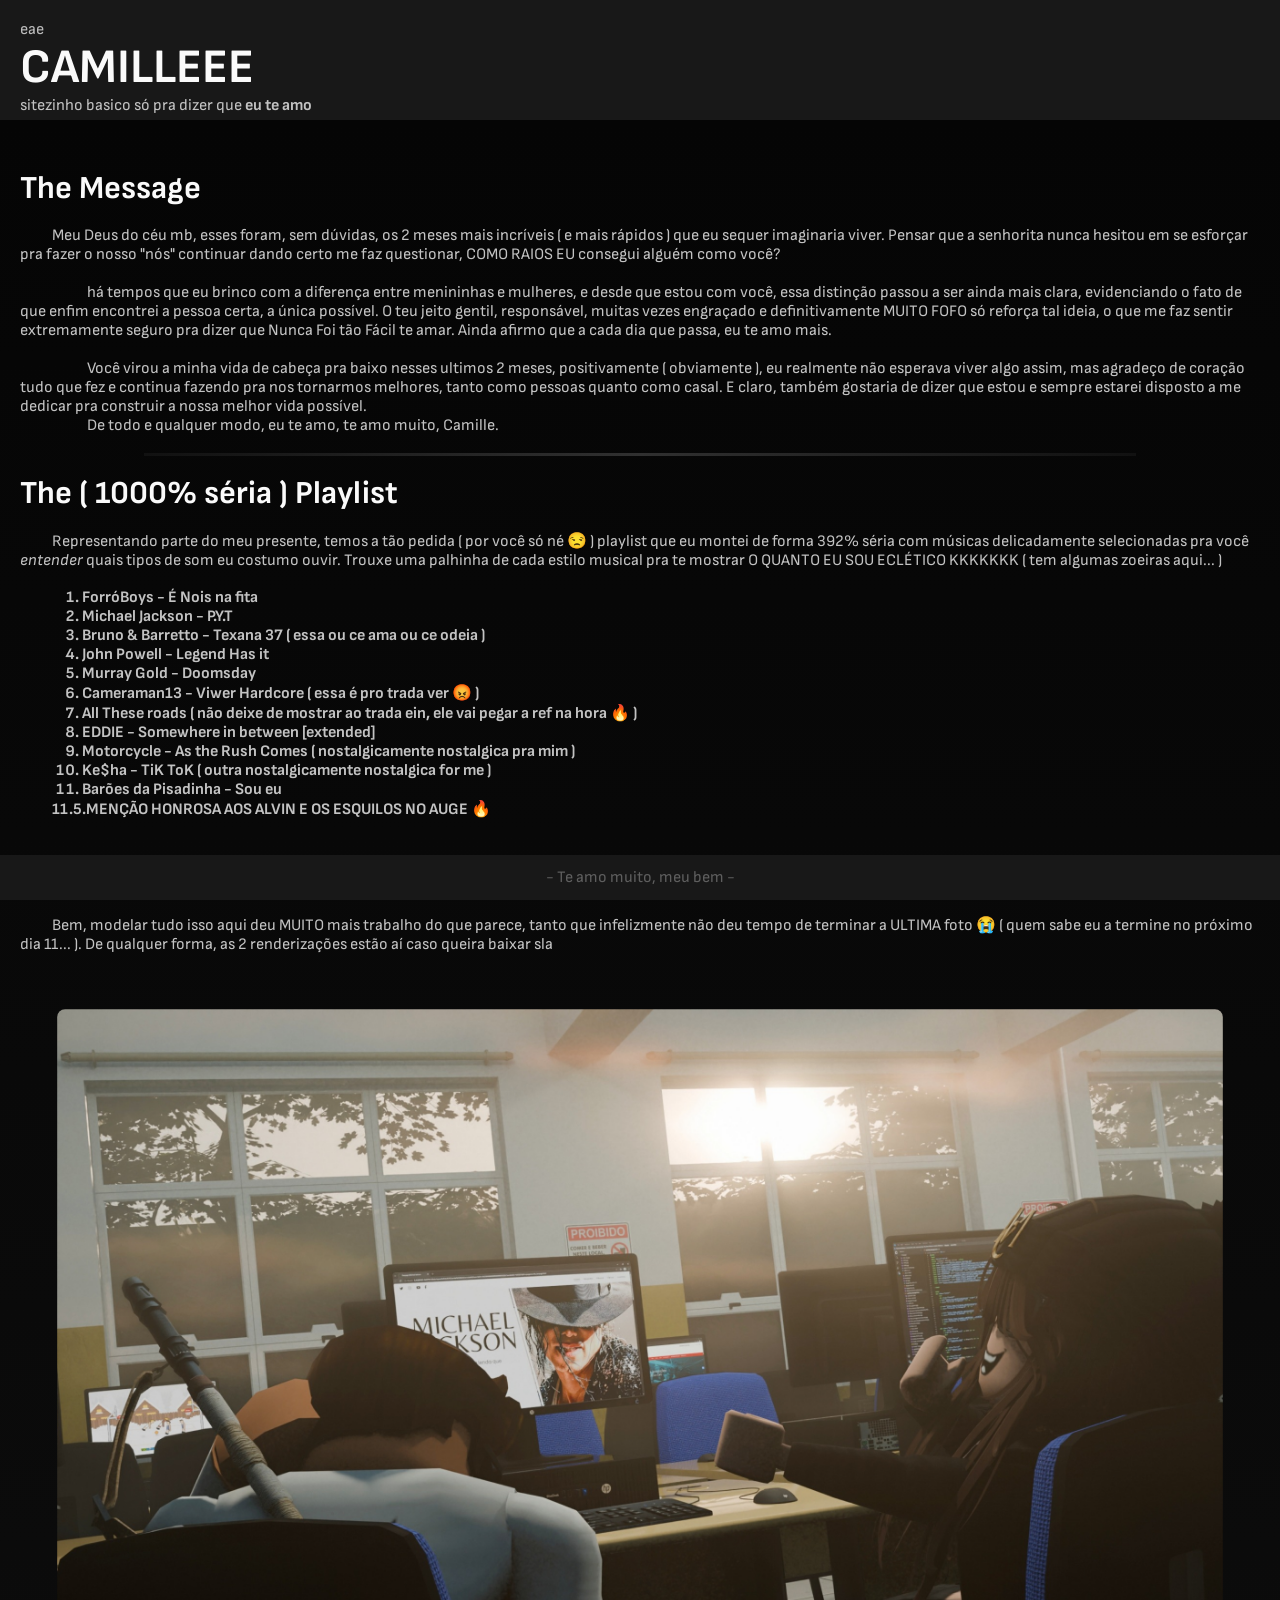
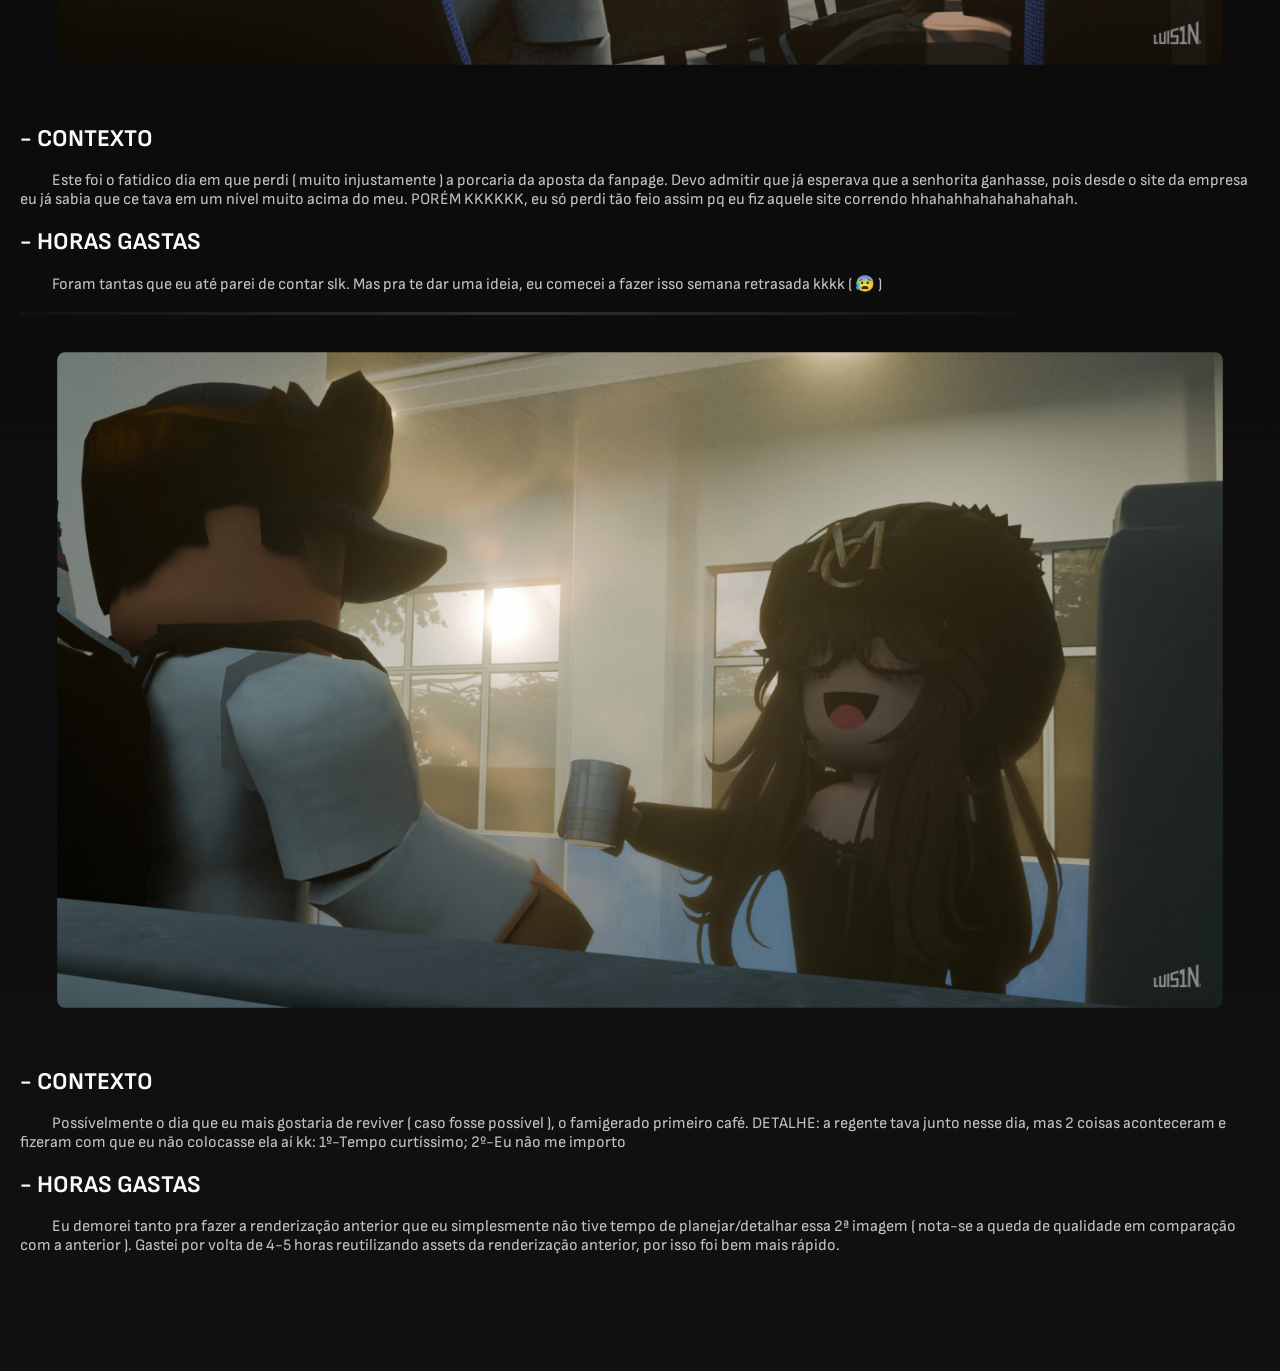
<file: index.html>
<!DOCTYPE html>
<html lang="pt-br">
<head>
    <meta charset="UTF-8">
    <meta name="viewport" content="width=device-width, initial-scale=1.0">
    <title>2 months</title>
    <link rel="preconnect" href="https://fonts.googleapis.com">
	<link rel="preconnect" href="https://fonts.gstatic.com" crossorigin>
	<link href="https://fonts.googleapis.com/css2?family=Sofia+Sans:ital,wght@0,1..1000;1,1..1000&display=swap" rel="stylesheet">
    <link rel="stylesheet" href="style.css">
    <style>
        
/*lançei logo os 3 tipos de css pra tirar MB*/

.realhr {
    background-image: linear-gradient( 90deg, #111111, #303030, #111111);
    width: 80%;
    height: 3px;
}

.li {
    font-family: sofia sans;
    font-weight: bold;
    margin-left: 5%;
    margin-right: 10%;
    color: #c2c2c2;
    
}

    </style>
</head>
<body>
    <div style="background-color: #181818; width: 100%; height: 120px"></div>
    <div style="width: 100%; height: 100%; background-image: linear-gradient( 180deg, #050505, #111111); padding: 20px;">
        <p style="color: #BBBBBB;  margin-top: -120px;">
            eae
        </p>
        <h1 style="font-size: xxx-large">
            CAMILLEEE
        </h1>
        <p>
            sitezinho basico só pra dizer que <b>eu te amo</b>
        </p>
        <br>
        <div style="width: 100%; display: flex; justify-content: center;">
        </div>
        <br>
        <br>

<!-- ta lendo o código pq meu bem? -->

        <h1>
           The Message
        </h1>
        <br>
        <p>
            &emsp;&emsp;Meu Deus do céu mb, esses foram, sem dúvidas, os 2 meses mais incríveis ( e mais rápidos ) que eu sequer imaginaria viver. Pensar que a senhorita nunca hesitou em se esforçar pra fazer o nosso "nós" continuar dando certo me faz questionar, COMO RAIOS EU consegui alguém como você?<br><br>
            &emsp;&emsp;há tempos que eu brinco com a diferença entre menininhas e mulheres, e desde que estou com você, essa distinção passou a ser ainda mais clara, evidenciando o fato de que enfim encontrei a pessoa certa, a única possível. O teu jeito gentil, responsável, muitas vezes engraçado e definitivamente MUITO FOFO só reforça tal ideia, o que me faz sentir extremamente seguro pra dizer que Nunca Foi tão Fácil te amar. Ainda afirmo que a cada dia que passa, eu te amo mais.<br><br>
            &emsp;&emsp;Você virou a minha vida de cabeça pra baixo nesses ultimos 2 meses, positivamente ( obviamente ), eu realmente não esperava viver algo assim, mas agradeço de coração tudo que fez e continua fazendo pra nos tornarmos melhores, tanto como pessoas quanto como casal. E claro, também gostaria de dizer que estou e sempre estarei disposto a me dedicar pra construir a nossa melhor vida possível.<br>
            &emsp;&emsp;De todo e qualquer modo, eu te amo, te amo muito, Camille.
        </p>
        <br>
        <div style="width: 100%; display: flex; justify-content: center;">
        <div class="realhr"></div>
        </div>
        <br>

<!-- The ( 1000% séria )... ah cara para de ler isso -->

        <h1>
           The ( 1000% séria ) Playlist
        </h1>
        <br>
        <p>
            &emsp;&emsp;Representando parte do meu presente, temos a tão pedida ( por você só né 😒 ) playlist que eu montei de forma 392% séria com músicas delicadamente selecionadas pra você <i>entender</i> quais tipos de som eu costumo ouvir. Trouxe uma palhinha de cada estilo musical pra te mostrar O QUANTO EU SOU ECLÉTICO KKKKKKK ( tem algumas zoeiras aqui... )
        </p><br>
        <ol type="">  
                            <li class="li"> <a href="https://youtu.be/QmPDBlJGoVQ?si=WTdJ0xS3OCiaNmP8">ForróBoys - É Nois na fita</a>
                            <li class="li"> <a href="https://youtu.be/1ZZQuj6htF4?si=rME1e9Ne9yHUmTQb">Michael Jackson - P.Y.T</a>
                            <li class="li"> <a href="https://youtu.be/CLyw77p8Xn4?si=RxIPaGfbBifmRXF2">Bruno & Barretto - Texana 37 ( essa ou ce ama ou ce odeia )</a>
                            <li class="li"> <a href="https://youtu.be/SNR95fZ2ZIg?si=hYO19OnxuejZMVkW">John Powell - Legend Has it</a>
                            <li class="li"> <a href="https://youtu.be/qhjhKXK2LVE?si=T1R71WlVDpgr3nup">Murray Gold - Doomsday</a>
                            <li class="li"> <a href="https://youtu.be/gYNcf44ZDRk?si=NtmRqyFAM7-us7kk">Cameraman13 - Viwer Hardcore ( essa é pro trada ver 😡 ) </a>
                            <li class="li"> <a href="https://youtu.be/gg192Qe0_b8?si=PKHjzEEa-SFb1_YZ">All These roads ( não deixe de mostrar ao trada ein, ele vai pegar a ref na hora 🔥 )</a>
                            <li class="li"> <a href="https://youtu.be/LWvT8076IbI?si=7s8YyRhy4d778UjT">EDDIE - Somewhere in between [extended]</a>
                            <li class="li"> <a href="https://youtu.be/RqMSLxFH8Wo?si=Qrx93dtIOB1CJS4A">Motorcycle - As the Rush Comes ( nostalgicamente nostalgica pra mim )</a>
                            <li class="li"> <a href="https://youtu.be/iP6XpLQM2Cs?si=1UrCMa8Fp8QkOXTl">Ke$ha - TiK ToK ( outra nostalgicamente nostalgica for me )</a>
                            <li class="li"> <a href="https://youtu.be/MGjJX7Bc8Gs?si=t9lRjeRhD8YyzcjP">Barões da Pisadinha - Sou eu</a>
                            <br>
                            <a href="https://youtu.be/_eNyg6LcxIs?si=Hy9FsuBnjHNZ97BR" style="margin-top: 10px; margin-left: -30px;"> 11.5.MENÇÃO HONROSA AOS <b>ALVIN E OS ESQUILOS</b> NO AUGE 🔥 </a>
                            <br>
                            </ol>
                            <br>
        <div style="width: 100%; display: flex; justify-content: center;">
			<center>
        <div class="realhr"></div>
			</center>
        </div>
        <br>

<!-- a parte q eu mais gostei de fazer kkkkkk ( trabalho do cão mdssss )-->

        <h1>
           Reimagined Pictures
        </h1>
        <br>
        <p>
            &emsp;&emsp;Bem, modelar tudo isso aqui deu MUITO mais trabalho do que parece, tanto que infelizmente não deu tempo de terminar a ULTIMA foto 😭 ( quem sabe eu a termine no próximo dia 11... ). De qualquer forma, as 2 renderizações estão aí caso queira baixar sla
        </p><br>
        <div style="width: 100%; display: flex; justify-content: center;">
        </div>
        <center>
        <img src="22.06.png" width="100%"; height="auto" style=" padding: 3%; border-radius: 5vh;">
        </center>
        <br>
        <h2>
            - CONTEXTO
        </h2>
        <br>
        <p>
            &emsp;&emsp;Este foi o fatídico dia em que perdi ( muito injustamente ) a porcaria da aposta da fanpage. Devo admitir que já esperava que a senhorita ganhasse, pois desde o site da empresa eu já sabia que ce tava em um nível muito acima do meu. PORÉM KKKKKK, eu só perdi tão feio assim pq eu fiz aquele site correndo hhahahhahahahahahah.
        </p>
        <br>
        <h2>
            - HORAS GASTAS
        </h2>
        <br>
        <p>
            &emsp;&emsp;Foram tantas que eu até parei de contar slk. Mas pra te dar uma ideia, eu comecei a fazer isso semana retrasada kkkk ( 😰 )</p>
        <br>
        <div class="realhr"></div>
                <center>
        <img src="27.04.png" width="100%"; height="auto" style=" padding: 3%; border-radius: 5vh;">
        </center>
        <br>
        <h2>
            - CONTEXTO
        </h2>
        <br>
        <p>
            &emsp;&emsp;Possívelmente o dia que eu mais gostaria de reviver ( caso fosse possível ), o famigerado primeiro café. DETALHE: a regente tava junto nesse dia, mas 2 coisas aconteceram e fizeram com que eu não colocasse ela aí kk: 1º-Tempo curtíssimo; 2º-Eu não me importo
        </p>
        <br>
        <h2>
            - HORAS GASTAS
        </h2>
        <br>
        <p>
            &emsp;&emsp;Eu demorei tanto pra fazer a renderização anterior que eu simplesmente não tive tempo de planejar/detalhar essa 2ª imagem ( nota-se a queda de qualidade em comparação com a anterior ). Gastei por volta de 4-5 horas reutilizando assets da renderização anterior, por isso foi bem mais rápido.</p>
        <br>
        <a href="https://wxluis1n.github.io/11-10s/"><img src="qrcode2.PNG" width="40px" height="auto" style="padding: 3%; border-radius: 5vh;  filter: opacity(5%)"></a>

<!-- rodape -->
    <div style="position: fixed; background-color: #181818; width: 100%; height: 5vh; bottom: 0; left: 0; display: flex; flex-direction: column; justify-content: center;">
        <p style="color: #5e5e5e; text-align: center;">
            - Te amo muito, meu bem - 
        </p>
    </div>

    </div>

</body>
</html>
</file>
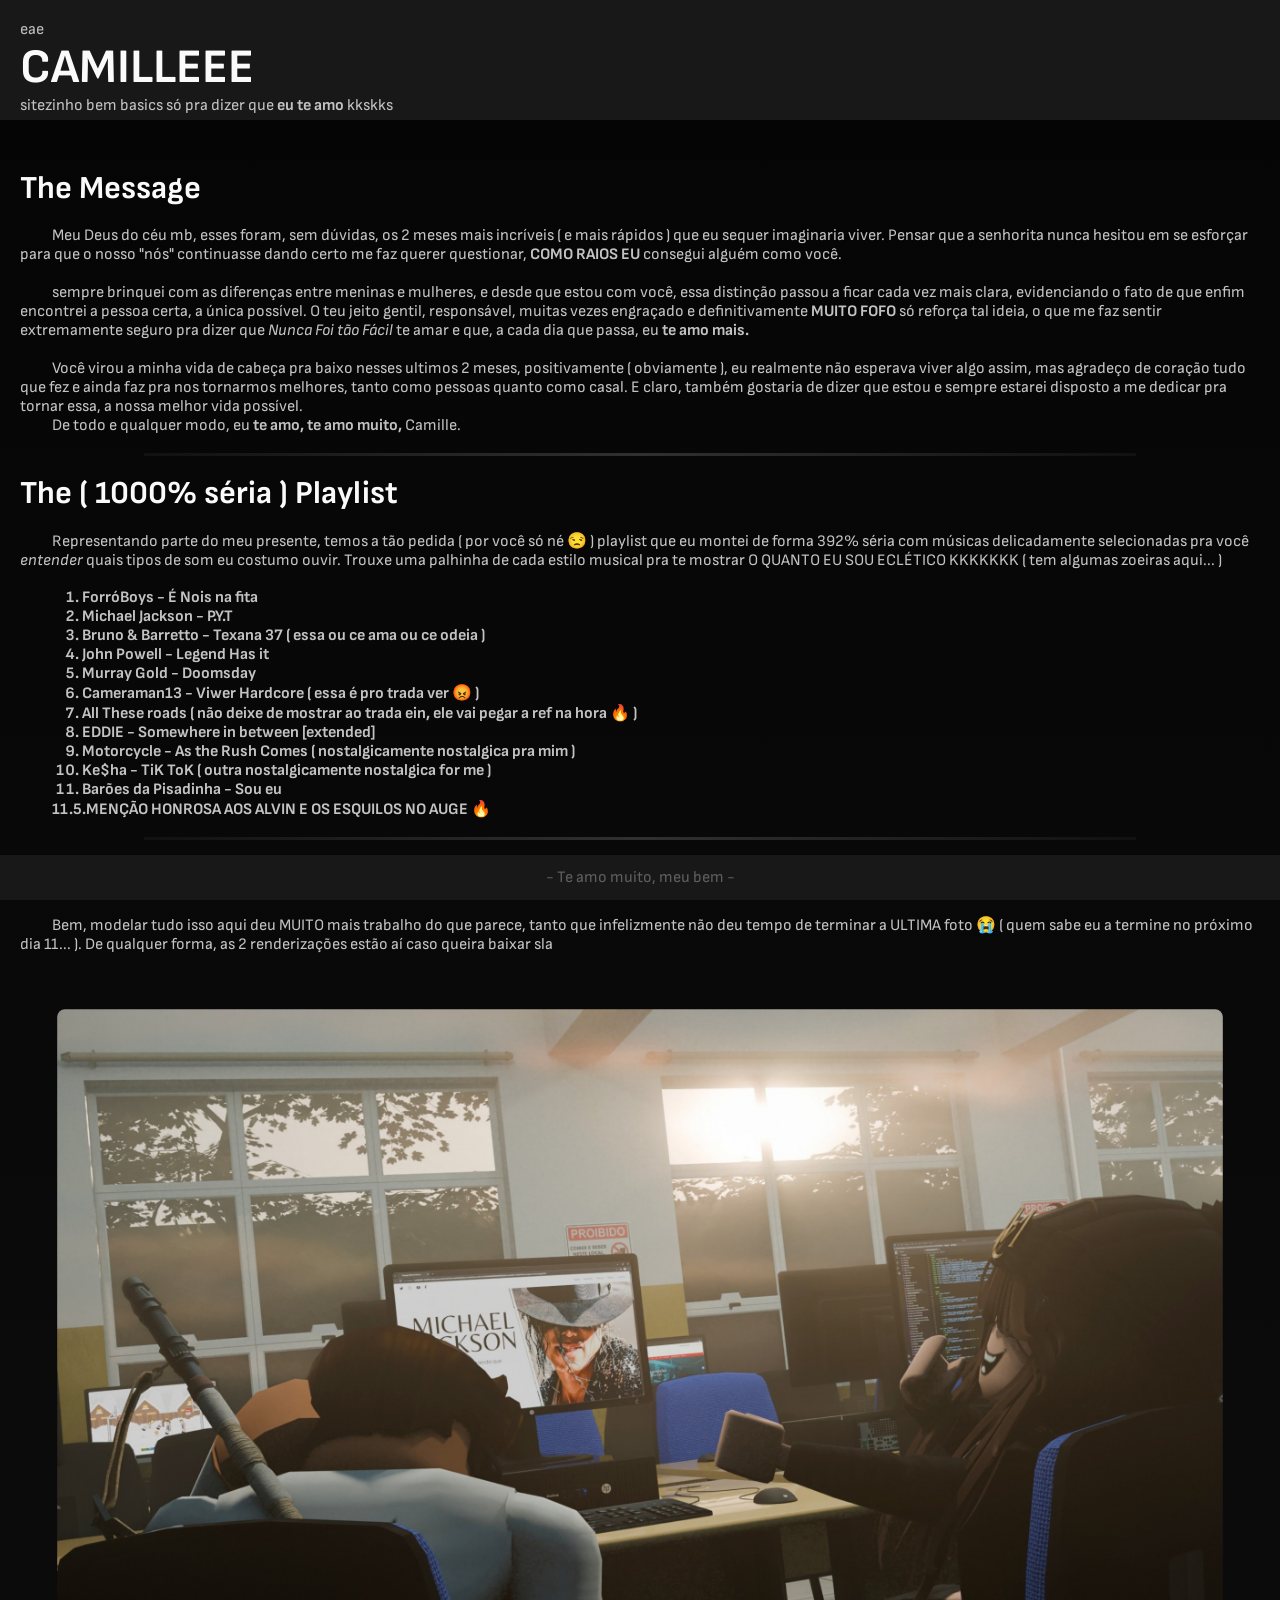
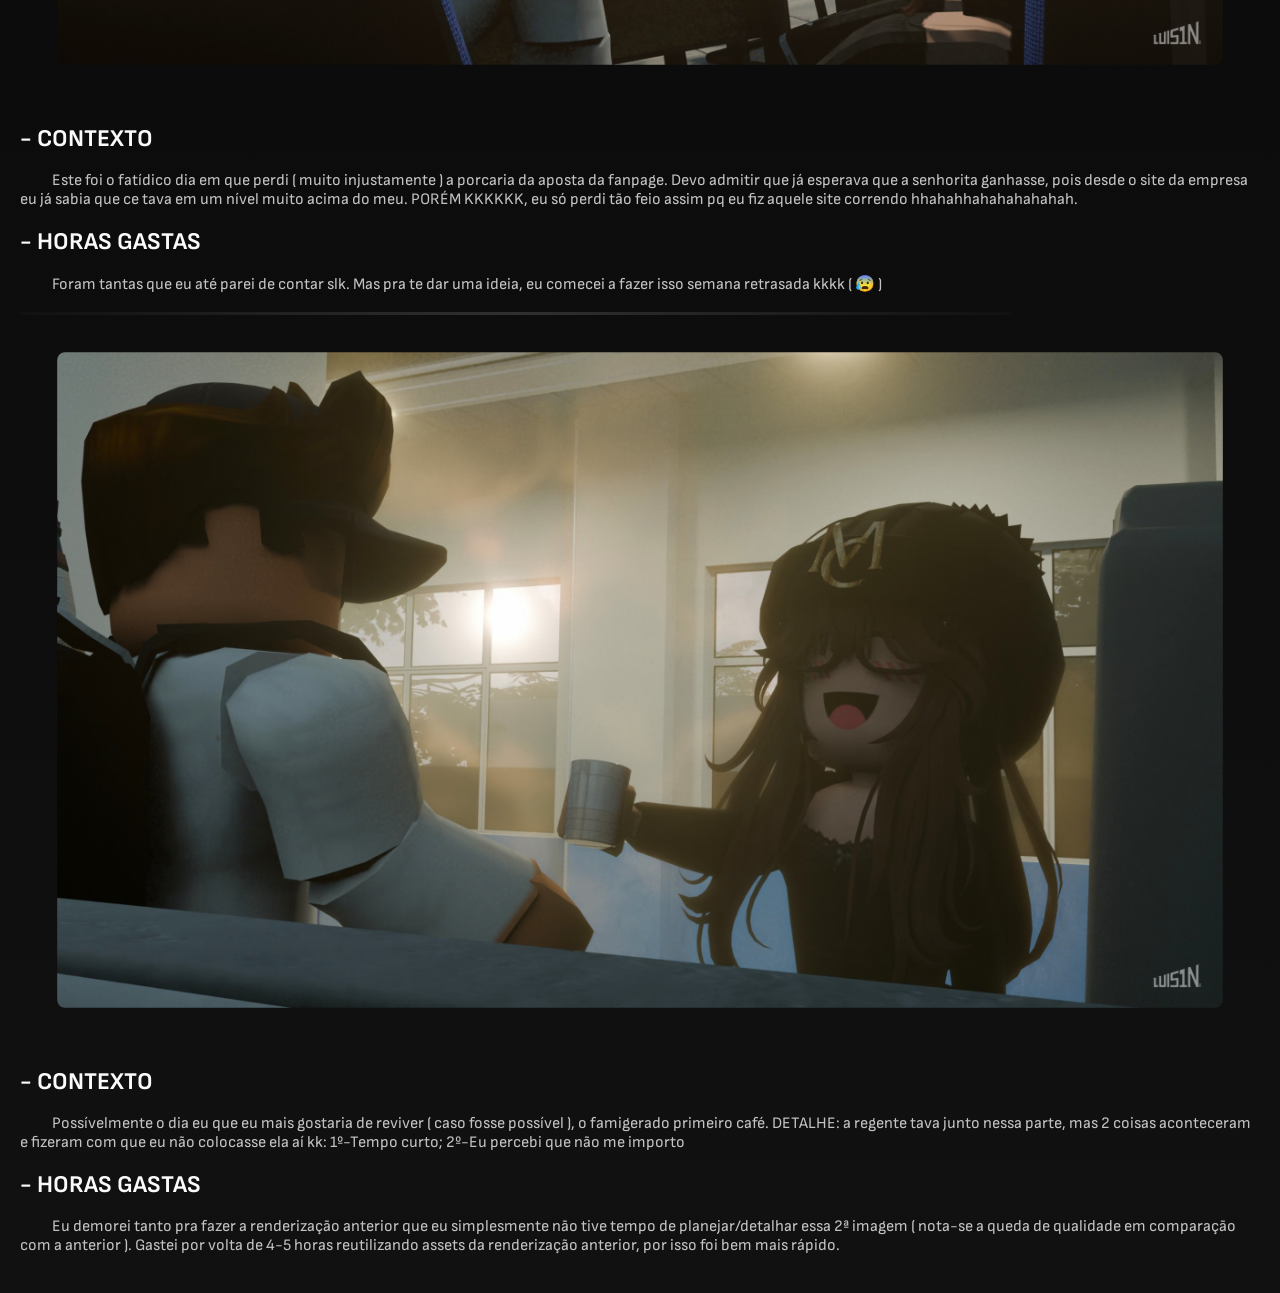
<file: a lâh yu.html>
<!DOCTYPE html>
<html lang="pt-br">
<head>
    <meta charset="UTF-8">
    <meta name="viewport" content="width=device-width, initial-scale=1.0">
    <title>2 months</title>
    <link rel="preconnect" href="https://fonts.googleapis.com">
	<link rel="preconnect" href="https://fonts.gstatic.com" crossorigin>
	<link href="https://fonts.googleapis.com/css2?family=Sofia+Sans:ital,wght@0,1..1000;1,1..1000&display=swap" rel="stylesheet">
    <link rel="icon" href="Forge.png">
    <link rel="stylesheet" href="style.css">
    <style>
        
/*lançei logo os 3 tipos de css pra tirar MB*/

.realhr {
    background-image: linear-gradient( 90deg, #111111, #303030, #111111);
    width: 80%;
    height: 3px;
}

.li {
    font-family: sofia sans;
    font-weight: bold;
    margin-left: 5%;
    margin-right: 10%;
    color: #c2c2c2;
    
}

    </style>
</head>
<body>
    <div style="background-color: #181818; width: 100%; height: 120px"></div>
    <div style="width: 100%; height: 100%; background-image: linear-gradient( 180deg, #050505, #111111); padding: 20px;">
        <p style="color: #BBBBBB;  margin-top: -120px;">
            eae
        </p>
        <h1 style="font-size: xxx-large">
            CAMILLEEE
        </h1>
        <p>
            sitezinho bem basics só pra dizer que <b>eu te amo</b> kkskks
        </p>
        <br>
        <div style="width: 100%; display: flex; justify-content: center;">
        </div>
        <br>
        <br>

<!-- ta lendo o código pq meu bem? -->

        <h1>
           The Message
        </h1>
        <br>
        <p>
            &emsp;&emsp;Meu Deus do céu mb, esses foram, sem dúvidas, os 2 meses mais incríveis ( e mais rápidos ) que eu sequer imaginaria viver. Pensar que a senhorita nunca hesitou em se esforçar para que o nosso "nós" continuasse dando certo me faz querer questionar, <b>COMO RAIOS EU</b> consegui alguém como você.<br><br>
            &emsp;&emsp;sempre brinquei com as diferenças entre meninas e mulheres, e desde que estou com você, essa distinção passou a ficar cada vez mais clara, evidenciando o fato de que enfim encontrei a pessoa certa, a única possível. O teu jeito gentil, responsável, muitas vezes engraçado e definitivamente <b>MUITO FOFO</b> só reforça tal ideia, o que me faz sentir extremamente seguro pra dizer que <i>Nunca Foi tão Fácil</i> te amar e que, a cada dia que passa, eu <b>te amo mais.</b><br><br>
            &emsp;&emsp;Você virou a minha vida de cabeça pra baixo nesses ultimos 2 meses, positivamente ( obviamente ), eu realmente não esperava viver algo assim, mas agradeço de coração tudo que fez e ainda faz pra nos tornarmos melhores, tanto como pessoas quanto como casal. E claro, também gostaria de dizer que estou e sempre estarei disposto a me dedicar pra tornar essa, a nossa melhor vida possível.<br>
            &emsp;&emsp;De todo e qualquer modo, eu <b>te amo, te amo muito,</b> Camille.
        </p>
        <br>
        <div style="width: 100%; display: flex; justify-content: center;">
        <div class="realhr"></div>
        </div>
        <br>

<!-- The ( 1000% séria )... ah cara para de ler isso -->

        <h1>
           The ( 1000% séria ) Playlist
        </h1>
        <br>
        <p>
            &emsp;&emsp;Representando parte do meu presente, temos a tão pedida ( por você só né 😒 ) playlist que eu montei de forma 392% séria com músicas delicadamente selecionadas pra você <i>entender</i> quais tipos de som eu costumo ouvir. Trouxe uma palhinha de cada estilo musical pra te mostrar O QUANTO EU SOU ECLÉTICO KKKKKKK ( tem algumas zoeiras aqui... )
        </p><br>
        <ol type="">  
                            <li class="li"> <a href="https://youtu.be/QmPDBlJGoVQ?si=WTdJ0xS3OCiaNmP8">ForróBoys - É Nois na fita</a>
                            <li class="li"> <a href="https://youtu.be/1ZZQuj6htF4?si=rME1e9Ne9yHUmTQb">Michael Jackson - P.Y.T</a>
                            <li class="li"> <a href="https://youtu.be/CLyw77p8Xn4?si=RxIPaGfbBifmRXF2">Bruno & Barretto - Texana 37 ( essa ou ce ama ou ce odeia )</a>
                            <li class="li"> <a href="https://youtu.be/SNR95fZ2ZIg?si=hYO19OnxuejZMVkW">John Powell - Legend Has it</a>
                            <li class="li"> <a href="https://youtu.be/qhjhKXK2LVE?si=T1R71WlVDpgr3nup">Murray Gold - Doomsday</a>
                            <li class="li"> <a href="https://youtu.be/gYNcf44ZDRk?si=NtmRqyFAM7-us7kk">Cameraman13 - Viwer Hardcore ( essa é pro trada ver 😡 ) </a>
                            <li class="li"> <a href="https://youtu.be/gg192Qe0_b8?si=PKHjzEEa-SFb1_YZ">All These roads ( não deixe de mostrar ao trada ein, ele vai pegar a ref na hora 🔥 )</a>
                            <li class="li"> <a href="https://youtu.be/LWvT8076IbI?si=7s8YyRhy4d778UjT">EDDIE - Somewhere in between [extended]</a>
                            <li class="li"> <a href="https://youtu.be/RqMSLxFH8Wo?si=Qrx93dtIOB1CJS4A">Motorcycle - As the Rush Comes ( nostalgicamente nostalgica pra mim )</a>
                            <li class="li"> <a href="https://youtu.be/iP6XpLQM2Cs?si=1UrCMa8Fp8QkOXTl">Ke$ha - TiK ToK ( outra nostalgicamente nostalgica for me )</a>
                            <li class="li"> <a href="https://youtu.be/MGjJX7Bc8Gs?si=t9lRjeRhD8YyzcjP">Barões da Pisadinha - Sou eu</a>
                            <br>
                            <a href="https://youtu.be/_eNyg6LcxIs?si=Hy9FsuBnjHNZ97BR" style="margin-top: 10px; margin-left: -30px;"> 11.5.MENÇÃO HONROSA AOS <b>ALVIN E OS ESQUILOS</b> NO AUGE 🔥 </a>
                            <br>
                            </ol>
                            <br>
        <div style="width: 100%; display: flex; justify-content: center;">
        <div class="realhr"></div>
        </div>
        <br>

<!-- a parte q eu mais gostei de fazer kkkkkk ( trabalho do cão mdssss )-->

        <h1>
           Reimagined Pictures
        </h1>
        <br>
        <p>
            &emsp;&emsp;Bem, modelar tudo isso aqui deu MUITO mais trabalho do que parece, tanto que infelizmente não deu tempo de terminar a ULTIMA foto 😭 ( quem sabe eu a termine no próximo dia 11... ). De qualquer forma, as 2 renderizações estão aí caso queira baixar sla
        </p><br>
        <div style="width: 100%; display: flex; justify-content: center;">
        </div>
        <center>
        <img src="22.06.png" width="100%"; height="auto" style=" padding: 3%; border-radius: 5vh;">
        </center>
        <br>
        <h2>
            - CONTEXTO
        </h2>
        <br>
        <p>
            &emsp;&emsp;Este foi o fatídico dia em que perdi ( muito injustamente ) a porcaria da aposta da fanpage. Devo admitir que já esperava que a senhorita ganhasse, pois desde o site da empresa eu já sabia que ce tava em um nível muito acima do meu. PORÉM KKKKKK, eu só perdi tão feio assim pq eu fiz aquele site correndo hhahahhahahahahahah.
        </p>
        <br>
        <h2>
            - HORAS GASTAS
        </h2>
        <br>
        <p>
            &emsp;&emsp;Foram tantas que eu até parei de contar slk. Mas pra te dar uma ideia, eu comecei a fazer isso semana retrasada kkkk ( 😰 )</p>
        <br>
        <div class="realhr"></div>
                <center>
        <img src="27.04.png" width="100%"; height="auto" style=" padding: 3%; border-radius: 5vh;">
        </center>
        <br>
        <h2>
            - CONTEXTO
        </h2>
        <br>
        <p>
            &emsp;&emsp;Possívelmente o dia eu que eu mais gostaria de reviver ( caso fosse possível ), o famigerado primeiro café. DETALHE: a regente tava junto nessa parte, mas 2 coisas aconteceram e fizeram com que eu não colocasse ela aí kk: 1º-Tempo curto; 2º-Eu percebi que não me importo
        </p>
        <br>
        <h2>
            - HORAS GASTAS
        </h2>
        <br>
        <p>
            &emsp;&emsp;Eu demorei tanto pra fazer a renderização anterior que eu simplesmente não tive tempo de planejar/detalhar essa 2ª imagem ( nota-se a queda de qualidade em comparação com a anterior ). Gastei por volta de 4-5 horas reutilizando assets da renderização anterior, por isso foi bem mais rápido.</p>
        <br>


<!-- rodape -->
    <div style="position: fixed; background-color: #181818; width: 100%; height: 5vh; bottom: 0; left: 0; display: flex; flex-direction: column; justify-content: center;">
        <p style="color: #5e5e5e; text-align: center;">
            - Te amo muito, meu bem - 
        </p>
    </div>

    </div>

</body>
</html>
</file>
<file: style.css>
* {
    margin:0;
    padding:0;
    box-sizing:border-box
}
  
html {
    margin:0;
    padding:0;
    box-sizing:border-box;
}

a {
    text-decoration: none;
    color:#c2c2c2;
    transition:all 0.2s;
}

a:hover {
    color:#fafafa
}

/* Textoooooooos */

p {
    font-family: sofia sans;
    color: #c2c2c2;
  
}
h6 {
    font-family: sofia sans;
    color: #fafafa;
    font-weight: bold;
}

h5 {
    font-family: sofia sans;
    color: #fafafa;
    font-weight: bold;
}

h1 {
    font-family: sofia sans;
    color: #fafafa;
    font-weight: bold;
}


h2 {
    font-family: sofia sans;
    color: #fafafa;
    font-weight: bold;
}
</file>
